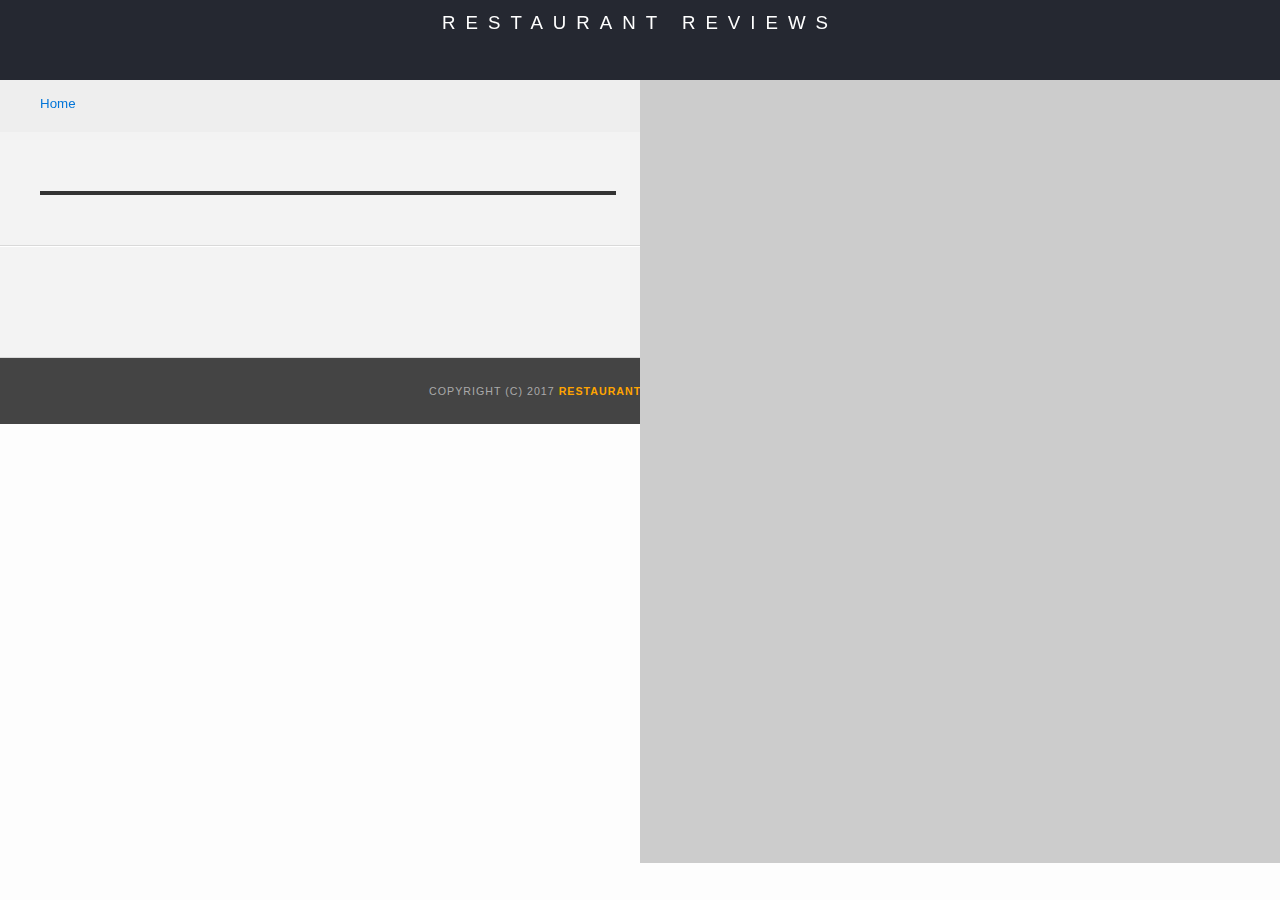
<file: restaurant.html>
<!DOCTYPE html>
<html>

<head>
  <!-- Normalize.css for better cross-browser consistency -->
  <link rel="stylesheet" src="//normalize-css.googlecode.com/svn/trunk/normalize.css" />
  <!-- Main CSS file -->
  <link rel="stylesheet" href="css/styles.css" type="text/css">
  <link rel="stylesheet" href="https://unpkg.com/leaflet@1.3.1/dist/leaflet.css" integrity="sha512-Rksm5RenBEKSKFjgI3a41vrjkw4EVPlJ3+OiI65vTjIdo9brlAacEuKOiQ5OFh7cOI1bkDwLqdLw3Zg0cRJAAQ==" crossorigin=""/>
  <meta name="viewport" content="width=device-width, initial-scale=1.0">
  <title>Restaurant Info</title>
</head>

<body class="inside">
  <!-- Beginning header -->
  <header>
    <!-- Beginning nav -->
    <nav>
      <h1><a href="/">Restaurant Reviews</a></h1>
    </nav>
    <!-- Beginning breadcrumb -->
    <ul id="breadcrumb" aria-label="Breadcrumb">
      <li><a href="/">Home</a></li>
    </ul>
    <!-- End breadcrumb -->
    <!-- End nav -->
  </header>
  <!-- End header -->

  <!-- Beginning main -->
  <main id="maincontent">
    <!-- Beginning map -->
    <section id="map-container" role="application">
      <div id="map"></div>
    </section>
    <!-- End map -->
    <!-- Beginning restaurant -->
    <section id="restaurant-container">
      <h2 tabindex="0" id="restaurant-name"></h2>
      <div id="restaurant-placeholder">
      <img id="restaurant-img">
      <p tabindex="0" id="restaurant-cuisine"></p>
      </div>
      <p tabindex="0" id="restaurant-address"></p>
      <table tabindex="0" id="restaurant-hours"></table>
    </section>
    <!-- end restaurant -->
    <!-- Beginning reviews -->
    <section id="reviews-container">
      <ul id="reviews-list"></ul>
    </section>
    <!-- End reviews -->
  </main>
  <!-- End main -->

  <!-- Beginning footer -->
  <footer id="footer2">
    Copyright (c) 2017 <a href="/"><strong>Restaurant Reviews</strong></a> All Rights Reserved.
  </footer>
  <!-- End footer -->
  <script src="https://unpkg.com/leaflet@1.3.1/dist/leaflet.js" integrity="sha512-/Nsx9X4HebavoBvEBuyp3I7od5tA0UzAxs+j83KgC8PU0kgB4XiK4Lfe4y4cgBtaRJQEIFCW+oC506aPT2L1zw==" crossorigin=""></script>
  <!-- Beginning scripts -->
  <!-- Database helpers -->
  <script type="text/javascript" src="js/dbhelper.js"></script>
  <!-- Main javascript file -->
  <script type="text/javascript" src="js/restaurant_info.js"></script>
  <!-- Google Maps -->
 <!--  <script async defer src="https://maps.googleapis.com/maps/api/js?key=AIzaSyBYzXj5wF4L6mChyyc5xwfb2QT1QEZ9VN8&callback=initMap"></script> -->
  <!-- End scripts -->

</body>

</html>
</file>
<file: css/styles.css>
@charset "utf-8";
/* CSS Document */

body,td,th,p{
	font-family: Arial, Helvetica, sans-serif;
	font-size: 10pt;
	color: #333;
	line-height: 1.5;
}
body {
	background-color: #fdfdfd;
	margin: 0;
	position:relative;
}
ul, li {
	font-family: Arial, Helvetica, sans-serif;
	font-size: 10pt;
	color: #333;
}
a {
	color: orange;
	text-decoration: none;
}
a:hover, a:focus {
	color: #3397db;
	text-decoration: none;
}
a img{
	border: none 0px #fff;
}
h1, h2, h3, h4, h5, h6 {
  font-family: Arial, Helvetica, sans-serif;
  margin: 0 0 20px;
}
article, aside, canvas, details, figcaption, figure, footer, header, hgroup, menu, nav, section {
	display: block;
}
#maincontent {
  background-color: #f3f3f3;
  min-height: 100%;
}
#footer {
  background-color: #444;
  color: #aaa;
  font-size: 8pt;
  letter-spacing: 1px;
  padding: 25px;
  text-align: center;
  text-transform: uppercase;
}
#footer2{
	background-color: #444;
	color: #aaa;
	font-size: 8pt;
	letter-spacing: 1px;
	padding: 25px;
	text-align: center;
	text-transform: uppercase;
}
/* ====================== Navigation ====================== */
nav {
  width: 100%;
  height: 80px;
  background-color: #252831;
  text-align:center;
}
nav h1 {
  margin: auto;
}
nav h1 a {
  color: #fff;
  font-size: 14pt;
  font-weight: 200;
  letter-spacing: 10px;
  text-transform: uppercase;
}
#breadcrumb {
    padding: 10px 40px 16px;
    list-style: none;
    background-color: #eee;
    font-size: 17px;
    margin: 0;
    width: calc(50% - 80px);
}

/* Display list items side by side */
#breadcrumb li {
    display: inline;
}

/* Add a slash symbol (/) before/behind each list item */
#breadcrumb li+li:before {
    padding: 8px;
    color: black;
    content: "/\00a0";
}

/* Add a color to all links inside the list */
#breadcrumb li a {
    color: #0275d8;
    text-decoration: none;
}

/* Add a color on mouse-over */
#breadcrumb li a:hover {
    color: #01447e;
    text-decoration: underline;
}
/* ====================== Map ====================== */
#map {
  height: 400px;
  width: 100%;
  background-color: #ccc;
}
/* ====================== Restaurant Filtering ====================== */
.filter-options {
	display: flex;
	flex-grow: 1;
	flex-direction: column;
  width: 100%;
  height: 100px;
  background-color: #3397DB;
  align-items: center;
}
.filter-options h2 {
  color: white;
  font-size: 1rem;
  font-weight: normal;
  line-height: 1;
  margin: 0 20px;
}
.filter-options select {
  background-color: white;
  border: 1px solid #fff;
  font-family: Arial,sans-serif;
  font-size: 11pt;
  height: 35px;
  letter-spacing: 0;
  margin: 10px;
  padding: 0 10px;
  width: 200px;
	display: flex;
	flex-grow: 1;
}


/* ====================== Restaurant Listing ====================== */
#restaurants-list {
  background-color: #f3f3f3;
  list-style: outside none none;
  margin: 0;
  padding: 30px 15px 60px;
  text-align: center;
	display: flex;
	flex-wrap: wrap;
  justify-content: center;
  align-items: center;
}
#restaurants-list li {
  background-color: #fff;
  border: 2px solid #ccc;
  font-family: Arial,sans-serif;
  margin: 15px;
  min-height: 380px;
  padding: 0 30px 25px;
  text-align: left;
  width: 270px;
}
#restaurants-list .restaurant-img {
  background-color: #ccc;
  display: block;
  margin: 0;
  max-width: 100%;
  min-height: 248px;
  min-width: 100%;
}
#restaurants-list li h1 {
  color: #f18200;
  font-family: Arial,sans-serif;
  font-size: 14pt;
  font-weight: 200;
  letter-spacing: 0;
  line-height: 1.3;
  margin: 20px 0 10px;
  text-transform: uppercase;
}
#restaurants-list p {
  margin: 0;
  font-size: 11pt;
}
#restaurants-list li a {
  background-color: orange;
  border-bottom: 3px solid #eee;
  color: #fff;
  display: inline-block;
  font-size: 10pt;
  margin: 15px 0 0;
  padding: 8px 30px 10px;
  text-align: center;
  text-decoration: none;
  text-transform: uppercase;
}

/* ====================== Restaurant Details ====================== */

.inside header {
  position: fixed;
  top: 0;
  width: 100%;
  z-index: 1000;
}
.inside #map-container {
  background: blue none repeat scroll 0 0;
  height: 87%;
  position: fixed;
  right: 0;
  top: 80px;
  width: 50%;
}
.inside #map {
  background-color: #ccc;
  height: 100%;
  width: 100%;
}
.inside #footer {
  bottom: 0;
  position: absolute;
  width: 40%;
}
#restaurant-name {
  color: #f18200;
  font-family: Arial,sans-serif;
  font-size: 20pt;
  font-weight: 200;
  letter-spacing: 0;
  margin: 15px 0 30px;
  text-transform: uppercase;
  line-height: 1.1;
}
#restaurant-img {
	width: 90%;
}

#restaurant-address {
  font-size: 12pt;
  margin: 10px 0px;
}
#restaurant-cuisine {
  background-color: #333;
  color: #ddd;
  font-size: 12pt;
  font-weight: 300;
  letter-spacing: 10px;
  margin: 0 0 20px;
  padding: 2px 0;
  text-align: center;
  text-transform: uppercase;
	width: 90%;
}
#restaurant-container, #reviews-container {
  border-bottom: 1px solid #d9d9d9;
  border-top: 1px solid #fff;
  padding: 140px 40px 30px;
  width: 50%;
}
#reviews-container {
  padding: 30px 40px 80px;
}
#reviews-container h2 {
  color: #f58500;
  font-size: 24pt;
  font-weight: 300;
  letter-spacing: -1px;
  padding-bottom: 1pt;
}
#reviews-list {
  margin: 0;
  padding: 0;
}
#reviews-list li {
  background-color: #fff;
  border: 2px solid #f3f3f3;
  display: block;
  list-style-type: none;
  margin: 0 0 30px;
  overflow: hidden;
  padding: 0 20px 20px;
  position: relative;
  width: 85%;
}
#reviews-list li p {
  margin: 0 0 10px;
}
#restaurant-hours td {
  color: #666;
}

@media  only screen and (min-width: 480px){
	.filter-options {
		flex-direction: row;
	}

}
@media only screen and (max-width : 580px){
	#footer2{
		width: 87%;
	}
	#breadcrumb {
    width: 100%;
  }
	.inside #map-container {
			position: relative;
			display: block;
			width: 100%;
			height: 350px;
		}
		#restaurant-container {
			padding-top: 90px;
			width: 78%;
		}
		#reviews-container {
			width: 78%;
		}
}
</file>
